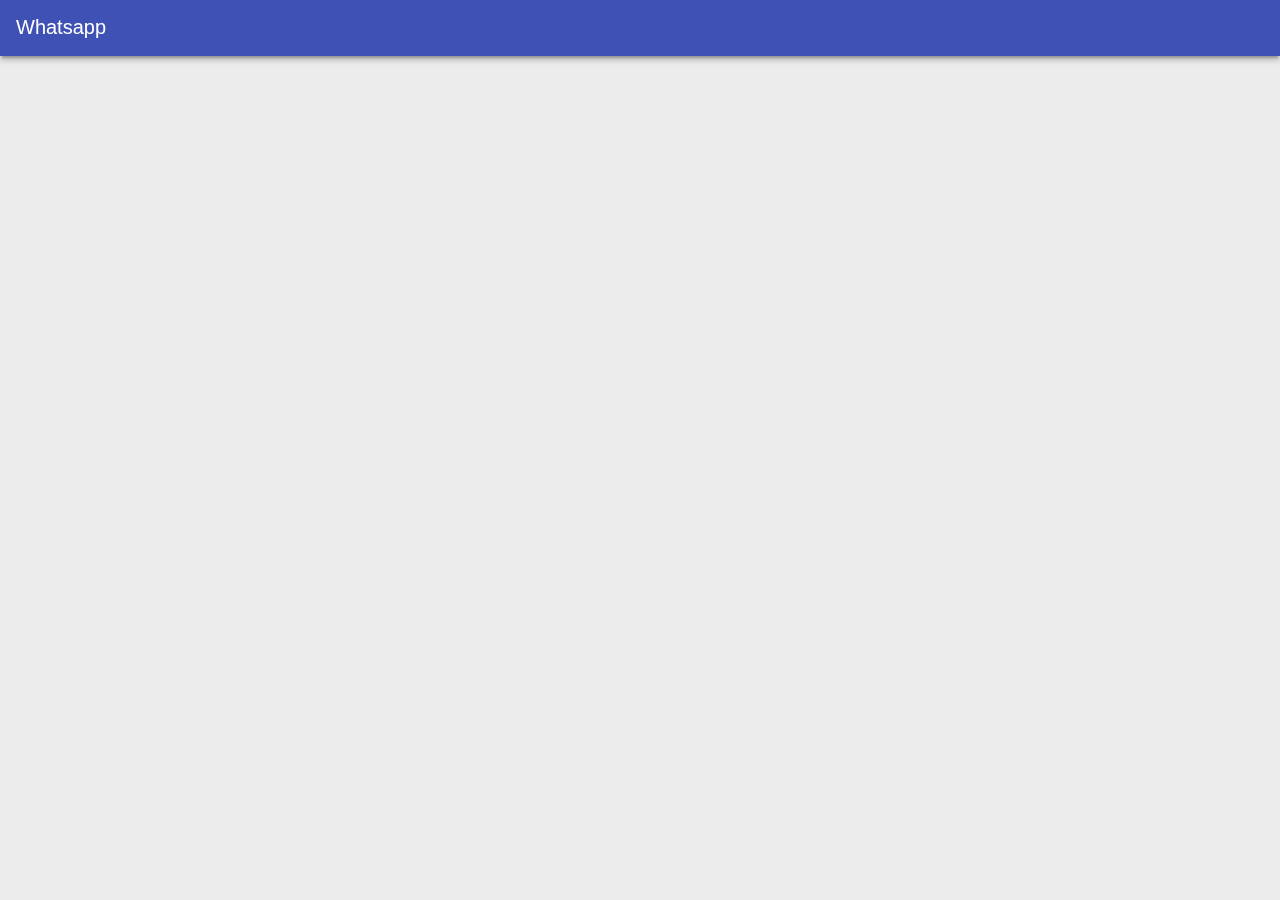
<file: public/offline.html>
<!DOCTYPE html>
<html lang="en">

<head>
	<meta charset="utf-8">
	<meta http-equiv="X-UA-Compatible" content="IE=edge">
	<meta name="viewport" content="width=device-width, initial-scale=1.0">
	<title>Whatsapp</title>
	<meta name="codelab" content="your-first-pwa-v3">
	<link rel="manifest" href="/manifest.json">
	<meta name="theme-color" content="#2F3BA2" />
	<style>
		* {
			box-sizing: border-box;
		}

		html,
		body {
			color: #444;
			font-family: 'Helvetica', 'Verdana', sans-serif;
			-moz-osx-font-smoothing: grayscale;
			-webkit-font-smoothing: antialiased;
			height: 100%;
			margin: 0;
			padding: 0;
			width: 100%;
		}

		html {
			overflow: hidden;
		}

		body {
			align-content: stretch;
			align-items: stretch;
			background: #ececec;
			display: flex;
			flex-direction: column;
			flex-wrap: nowrap;
			justify-content: flex-start;
		}

		/**
		* Header
		*/

		.header {
			align-content: center;
			align-items: stretch;
			background: #3f51b5;
			box-shadow:
				0 4px 5px 0 rgba(0, 0, 0, 0.14),
				0 2px 9px 1px rgba(0, 0, 0, 0.12),
				0 4px 2px -2px rgba(0, 0, 0, 0.2);
			color: #fff;
			display: flex;
			flex-direction: row;
			flex-wrap: nowrap;
			font-size: 20px;
			height: 56px;
			justify-content: flex-start;
			padding: 16px 16px 0 16px;
			position: fixed;
			transition: transform 0.233s cubic-bezier(0, 0, 0.21, 1) 0.1s;
			width: 100%;
			will-change: transform;
			z-index: 1000;
		}

		.header h1 {
			flex: 1;
			font-size: 20px;
			font-weight: 400;
			margin: 0;
		}

		.main {
			flex: 1;
			overflow-x: hidden;
			overflow-y: auto;
			padding-top: 60px;
		}
	</style>
</head>

<body>
	<header class="header">
		<h1>
			Whatsapp
		</h1>
	</header>
	<main class="main">
	</main>
</body>

</html>
</file>
